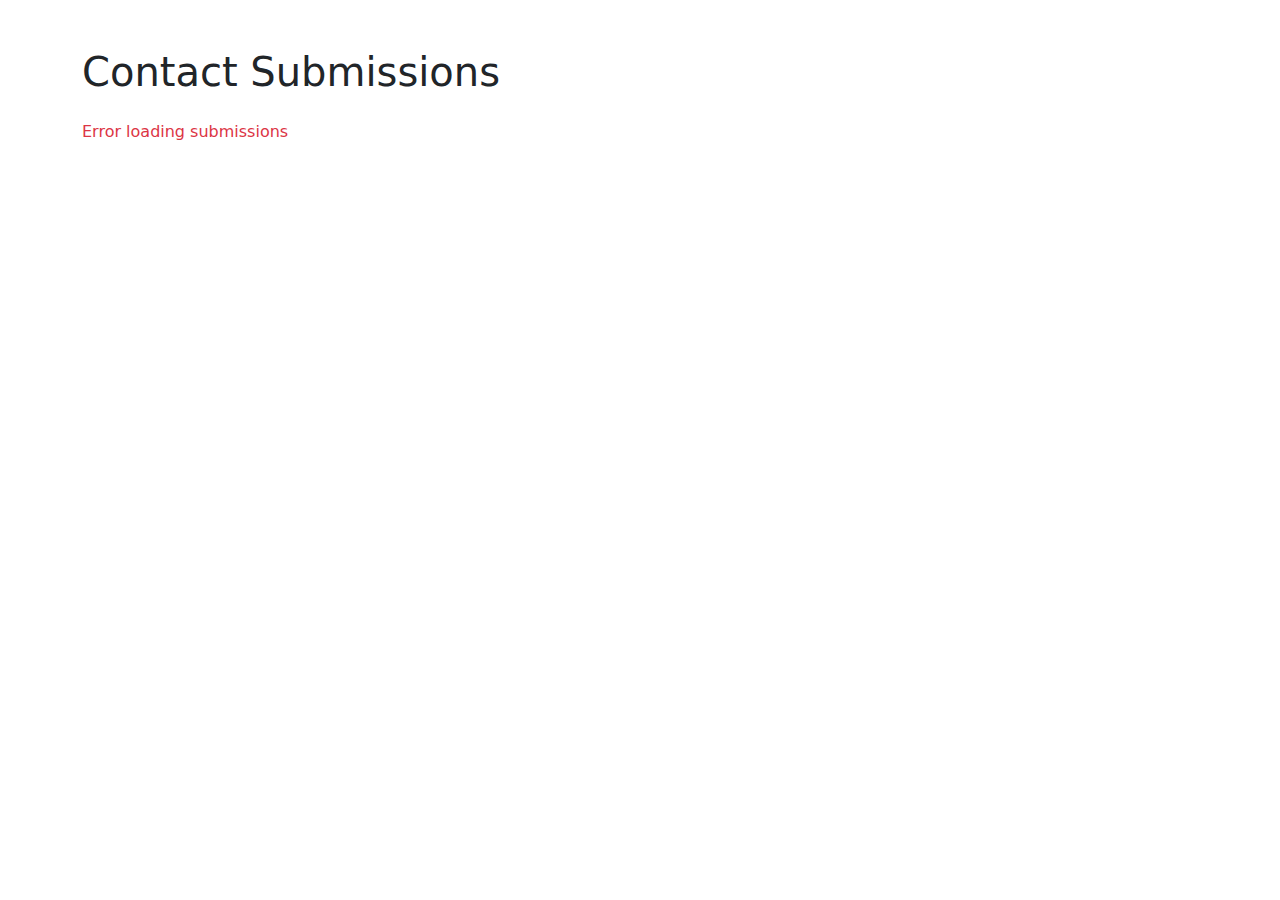
<file: admin-sheet.html>
<!DOCTYPE html>
<html>
<head>
    <title>Contact Form Admin</title>
    <link href="https://cdn.jsdelivr.net/npm/bootstrap@5.3.3/dist/css/bootstrap.min.css" rel="stylesheet">
</head>
<body>
    <div class="container mt-5">
        <h1>Contact Submissions</h1>
        <div id="submissions" class="mt-4">
            <p>Loading...</p>
        </div>
    </div>

    <script>
    async function loadSubmissions() {
        const SHEETDB_URL = 'https://sheetdb.io/api/v1/cdbxrn9dh2asa';
        
        try {
            const response = await fetch(SHEETDB_URL);
            const data = await response.json();
            
            let html = '<div class="table-responsive"><table class="table table-striped">';
            html += '<thead><tr><th>Date</th><th>Name</th><th>Email</th><th>Subject</th><th>Message</th></tr></thead><tbody>';
            
            data.forEach(row => {
                html += `<tr>
                    <td>${row.timestamp || ''}</td>
                    <td>${row.name || ''}</td>
                    <td>${row.email || ''}</td>
                    <td>${row.subject || ''}</td>
                    <td>${row.message || ''}</td>
                </tr>`;
            });
            
            html += '</tbody></table></div>';
            document.getElementById('submissions').innerHTML = html;
            
        } catch (error) {
            document.getElementById('submissions').innerHTML = '<p class="text-danger">Error loading submissions</p>';
        }
    }
    
    loadSubmissions();
    </script>
</body>
</html>
</file>
